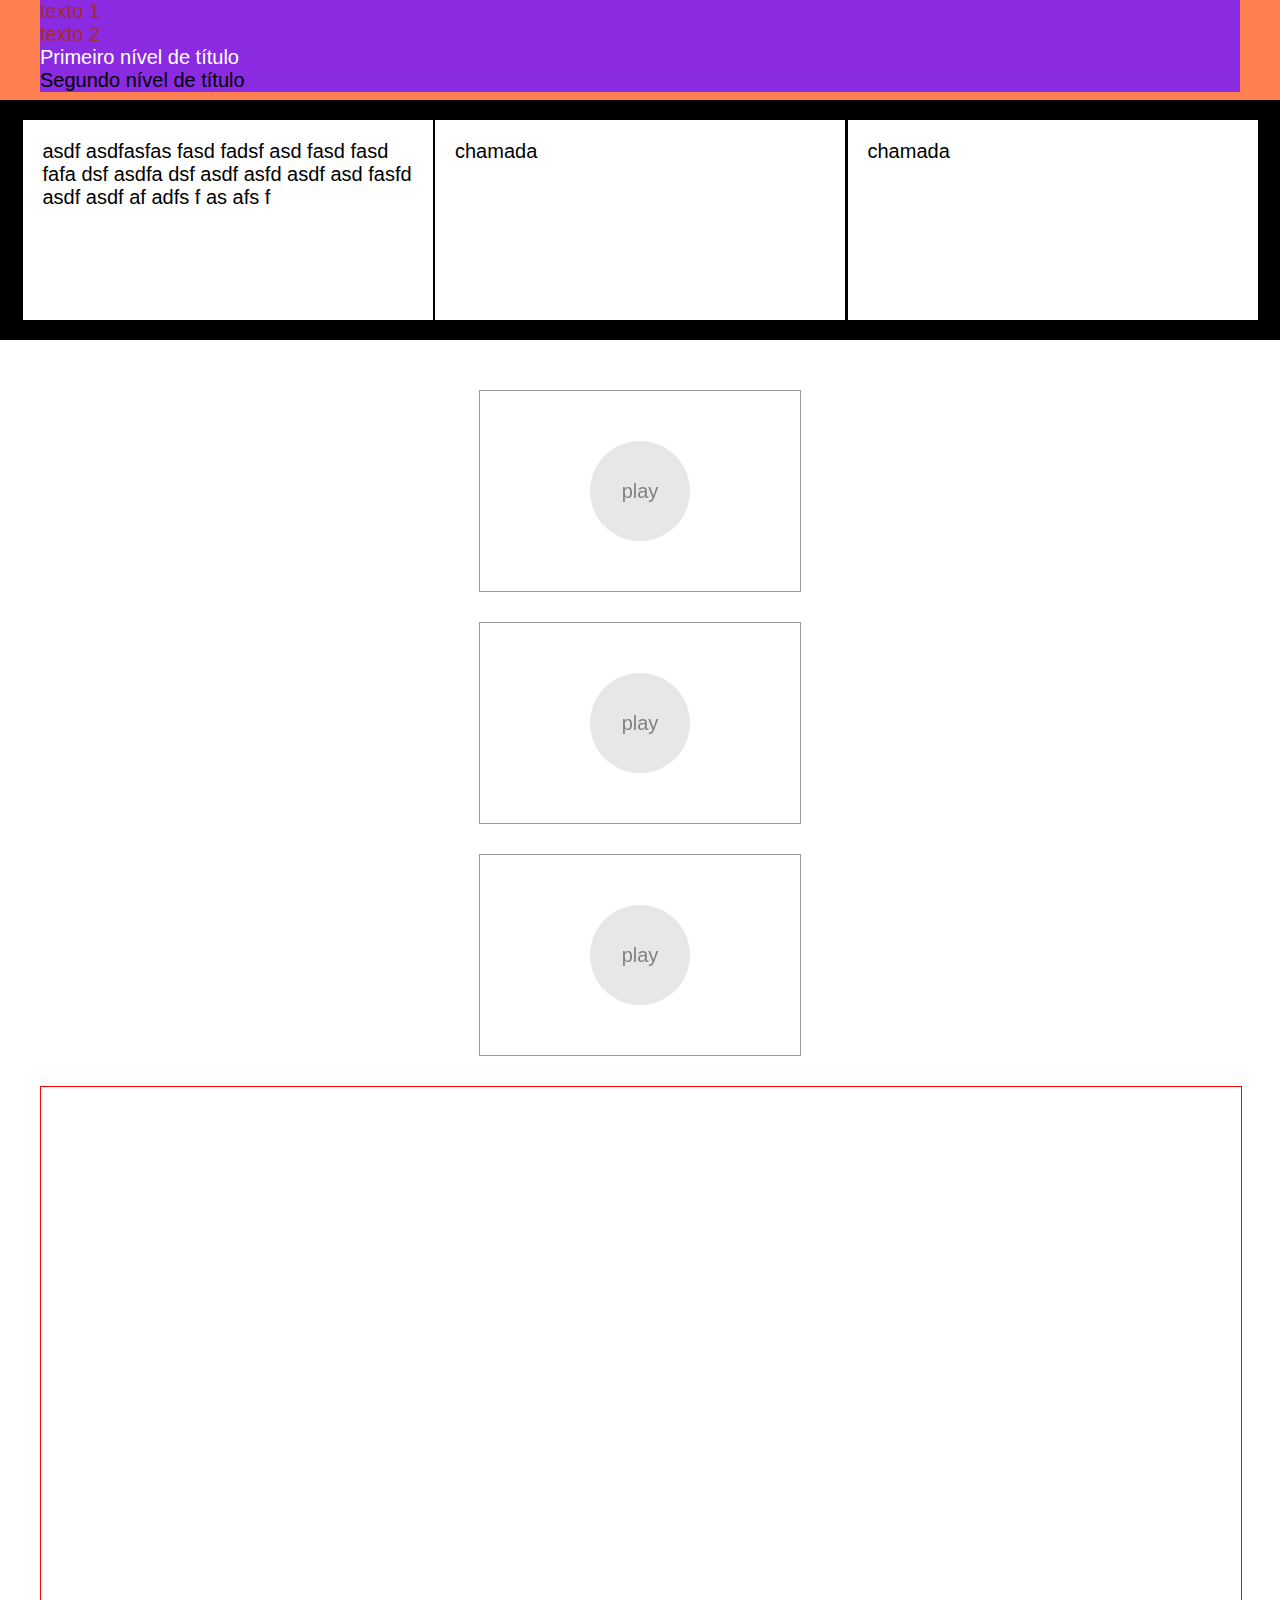
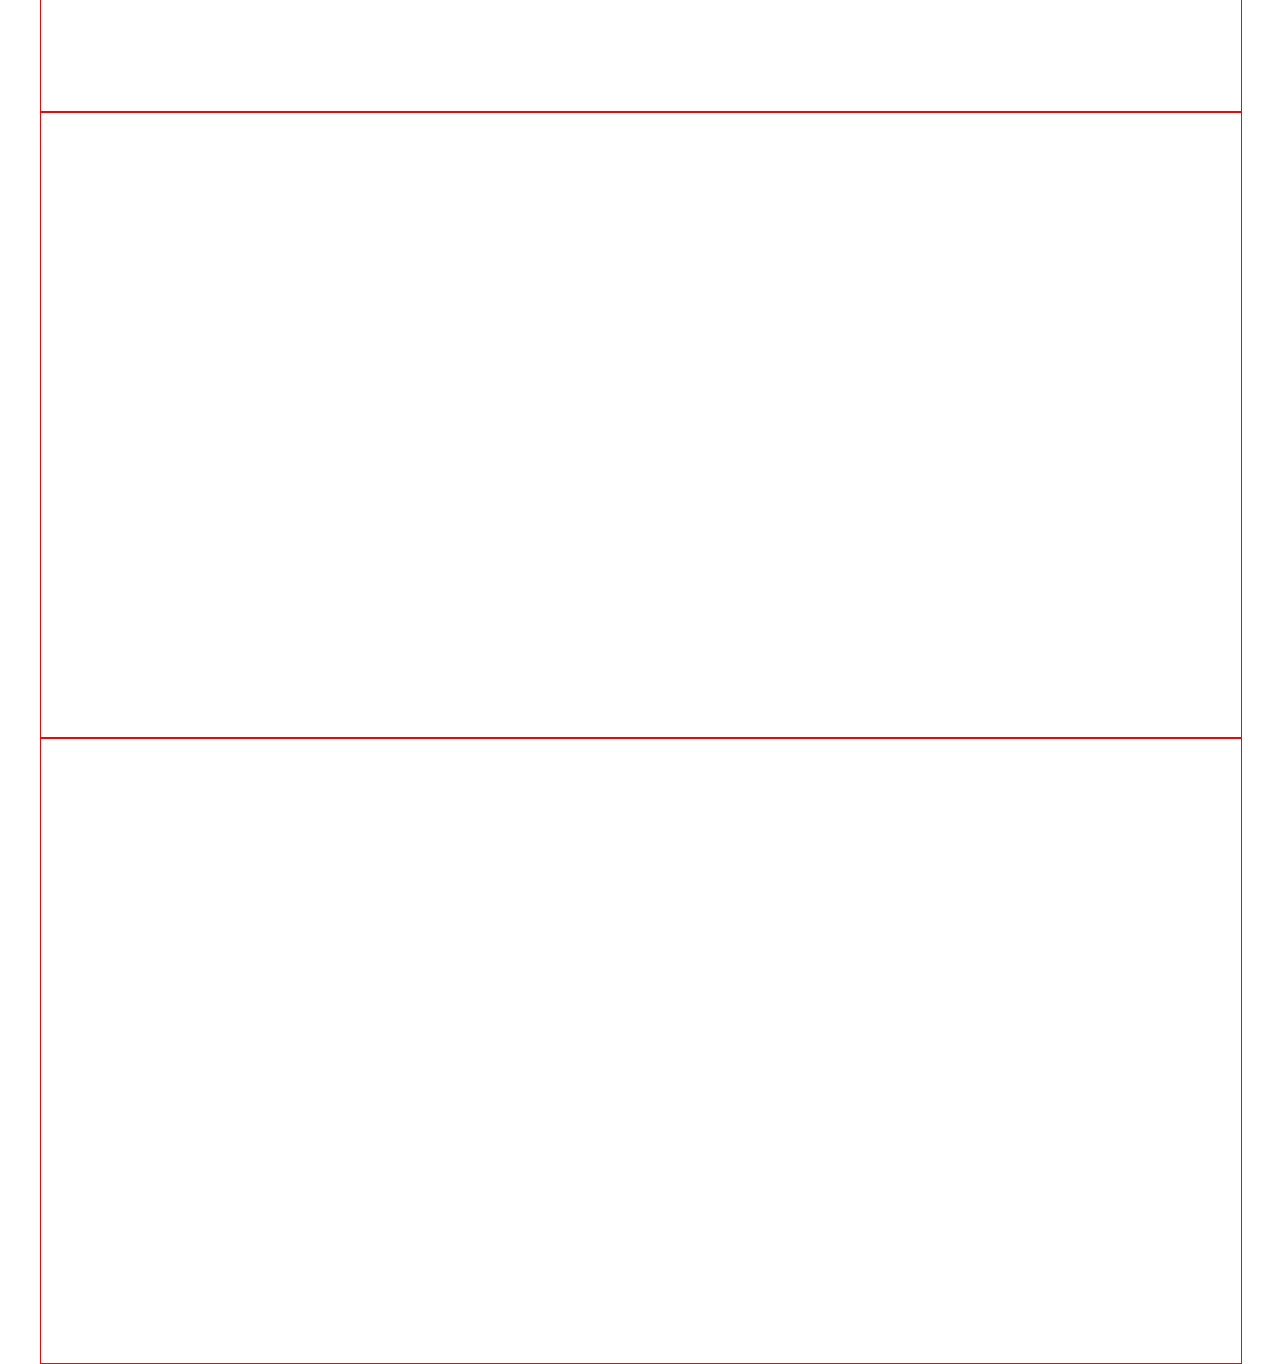
<file: produtos.html>
<!DOCTYPE html>
<html lang="pt_BR">
    <head>
        <meta charset="UTF-8">
        <meta http-equiv="X-UA-Compatible" content="IE=edge">
        <meta name="viewport" content="width=device-width, initial-scale=1.0">
        <title>Nossos Produtos - Atenção</title>
        
        <link rel="stylesheet" href="css/produtos.css">
        <script src="./js/curso.js"></script>

    </head>
    <body>
    






        <header>
            <nav>
                <ul>
                    <li>
                        <p class="primeiro" id="primeiro">texto 1</p>
                    </li>
                    <li>
                        <p>texto 2</p>
                    </li>
                </ul>

                <h1>Primeiro nível de título</h1>
                <h2>Segundo nível de título</h2>
            </nav>

        </header>

        <main>
            <ul>
                <li>
                    <h2>asdf asdfasfas fasd fadsf asd fasd fasd fafa dsf asdfa dsf asdf asfd asdf asd fasfd asdf asdf af adfs f as afs f </h2>
                </li>
                <li>
                    <h2>chamada</h2>
                </li>
                <li>
                    <h2>chamada</h2>
                </li>
            </ul>



            <div class="video">
                <div class="play">
                    play
                </div>
            </div>
            <div class="video">
                <div class="play">
                    play
                </div>
            </div>
            <div class="video">
                <div class="play">
                    play
                </div>
            </div>


            <div class="listagem-de-videos">
                <div class="video-responsivo">
                    <iframe width="560" height="315" src="https://www.youtube.com/embed/dLToGB0HOJc" title="YouTube video player" frameborder="0" allow="accelerometer; autoplay; clipboard-write; encrypted-media; gyroscope; picture-in-picture" allowfullscreen></iframe>
                </div>
                <div class="video-responsivo">
                    <iframe width="560" height="315" src="https://www.youtube.com/embed/dLToGB0HOJc" title="YouTube video player" frameborder="0" allow="accelerometer; autoplay; clipboard-write; encrypted-media; gyroscope; picture-in-picture" allowfullscreen></iframe>
                </div>
                <div class="video-responsivo">
                    <iframe width="560" height="315" src="https://www.youtube.com/embed/dLToGB0HOJc" title="YouTube video player" frameborder="0" allow="accelerometer; autoplay; clipboard-write; encrypted-media; gyroscope; picture-in-picture" allowfullscreen></iframe>
                </div>
            </div>
           



        </main>




        <footer>

        </footer>


    </body>
</html>
</file>
<file: css/produtos.css>
/* css reset */
*{
    font-family: Arial, Helvetica, sans-serif;
    font-size: 20px;
    font-weight:300;
    margin: 0;
    padding: 0;
    color: black;
    border: 0;
    list-style: none;
}

body{
    padding-top: 100px;
}

/* início do cabeçalho */
header{
    background:coral;
    position: fixed;
    z-index: 1;
    top: 0;
    left: 0;
    width: 100%;
    height: 100px;
}

header nav {
    width: 100%;
    max-width: 1200px;
    background:blueviolet;
    margin: 0 auto;
}
@media (max-width: 1024px){
    header nav {
        width: 90%;
    }
}
@media (max-width: 767px){
    header nav {
        width: 95%;
    }
}


header ul li p {
    color: brown;
}

header nav h1{ 
    color: #fff;
}

/* conteudo do site */
main ul{
    display: flex;
    justify-content: space-evenly;
    height: 200px;
    background: black;
    padding: 20px;
    margin-bottom: 50px;
}
@media (max-width: 1024px){
    main ul{
        padding: 20px 0px;
        width: 90%;
        margin: 0 auto;
    }
}
@media (max-width: 767px){
    main ul{
        width: 95%;
        flex-wrap: wrap;
    }
}


main ul li{
    width: 370px;
    padding: 20px;
    background: #fff;
}
@media (max-width: 767px){
    main ul li{
        width: 100%;
        margin: 30px 0;
        box-shadow: 0 10px 20px #000;
        border-radius: 500px;

    }
}

@media (max-width: 767px){
    main ul li h2{
        font-size: 30px;
        font-weight: 700;    }

}





.video{
    width: 320px;
    height: 200px;
    border: 1px solid rgb(253, 0, 0);
    margin: 0 auto 30px auto;
    position: relative;
    z-index: 0;
    opacity: 0.5;
    filter: grayscale();
    transition: 1s;
}

.video:hover{
    opacity: 1;
    filter: none;
    border-radius: 100px;
    background: blue;
}

.play{
    width: 100px;
    height: 100px;
    background: #c702ef40;
    border-radius: 100px;
    text-align: center;
    line-height: 100px;
    position: absolute;
    top: calc(50% - 50px);
    left: calc(50% - 50px);
}


.listagem-de-videos{
    width: 100%;
    max-width: 1200px;
    margin: 0 auto;
}
.video-responsivo{
    position: relative;
    width: 100%;
    padding-top: 52%;
    border: 1px solid #ff0000;
}
.video-responsivo iframe{
    position: absolute;
    width: 100%;
    height: 100%;
    top: 0;
    left: 0;
}
</file>
